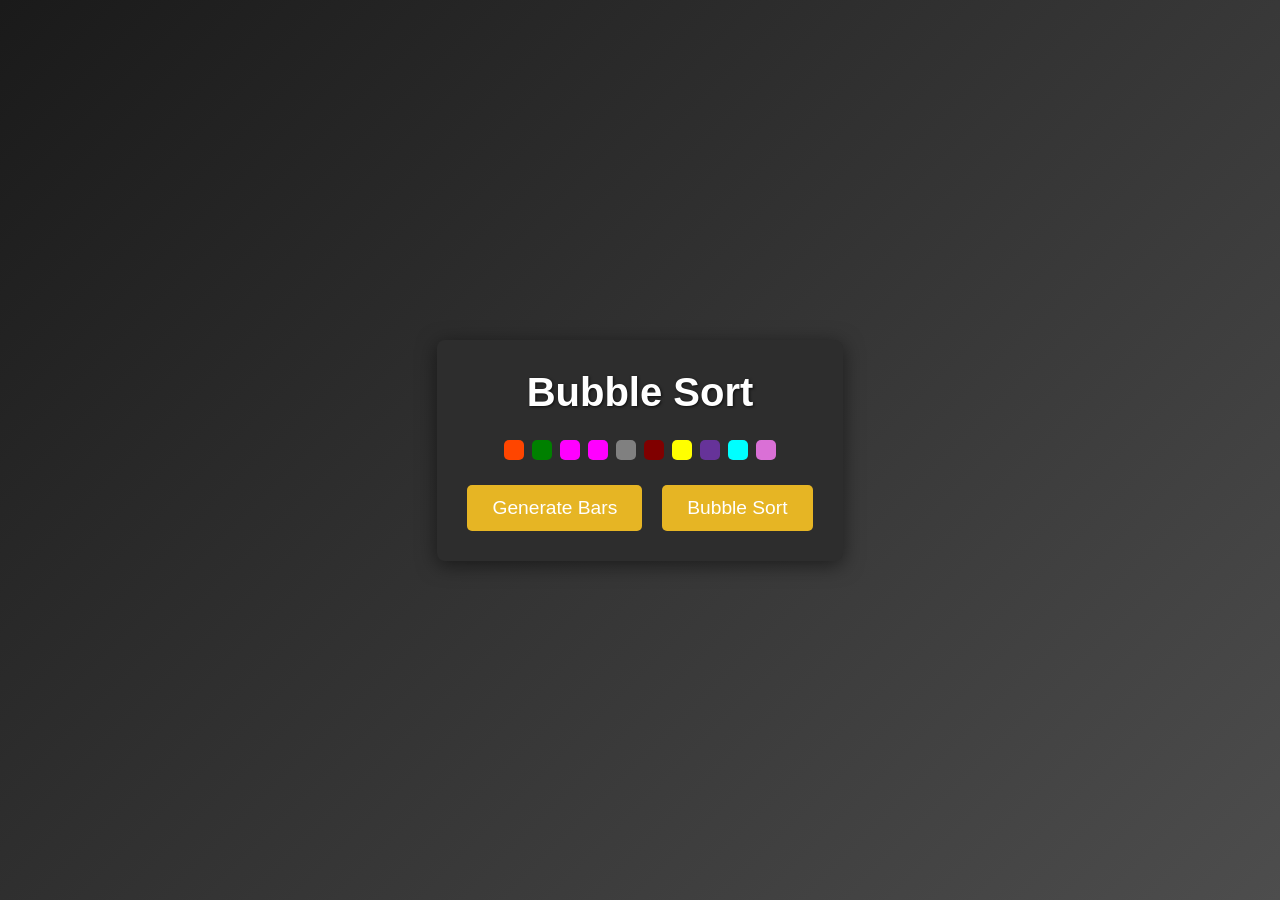
<file: BubbleSort/index.html>
<!DOCTYPE html>
<html lang="en">
<head>
    <meta charset="UTF-8">
    <meta name="viewport" content="width=device-width, initial-scale=1.0">
    <title>BubbleSort</title>
    <link rel="stylesheet" href="./style.css">
</head>
<body>
    <div class="container">
        <h1>Bubble Sort</h1>

        <div class="bars">
            <span style="background-color: orangered;"></span>
            <span style="background-color: green;"></span>
            <span style="background-color: fuchsia;"></span>
            <span style="background-color: magenta;"></span>
            <span style="background-color: grey;"></span>
            <span style="background-color: maroon;"></span>
            <span style="background-color: yellow;"></span>
            <span style="background-color: rebeccapurple;"></span>
            <span style="background-color: cyan;"></span>
            <span style="background-color: orchid;"></span>
        </div>

        <div class="btns">
            <button id="generateBars">Generate Bars</button>
            <button id="sort" onclick="bubbleSort()">Bubble Sort</button>
        </div>
    </div>

    <script src="./index.js"></script>
</body>
</html>
</file>
<file: BubbleSort/style.css>
* {
    margin: 0;
    padding: 0;
    box-sizing: border-box;
  }
  body{
    height: 100vh;
    width: 100%;
    background: linear-gradient(135deg, #1a1a1a, #4d4d4d);
    display: flex;
    align-items: center;
    justify-content: center;
    font-family:'Trebuchet MS', 'Lucida Sans Unicode', 'Lucida Grande', 'Lucida Sans', Arial, sans-serif
  }
  
  .container {
    max-width: 600px;
    margin: auto;
    padding: 30px;
    text-align: center;
    background-color: #2d2d2d;
    border-radius: 8px;
    box-shadow: 0 4px 20px rgba(0, 0, 0, 0.5);
  }
  
  h1 {
    /* font-family: 'Arial', sans-serif; */
    font-size: 2.5em;
    margin-bottom: 25px;
    color: #ffffff;
    text-shadow: 1px 1px 3px rgba(0, 0, 0, 0.7);
  }
  
  .bars {
    display: flex;
    justify-content: center;
    align-items: flex-end;
    margin-bottom: 25px;
  }
  
  .bars span {
    display: block;
    height: 20px;
    width: 20px;
    margin: 0 4px;
    border-radius: 5px;
    transition: background-color 0.4s, transform 0.4s;
  }
  
  .bars span:hover {
    transform: scale(1.1);
  }
  
  .btns {
    display: flex;
    justify-content: center;
    gap: 20px;
  }
  
  button {
    padding: 12px 25px;
    font-size: 1.2em;
    border: none;
    border-radius: 5px;
    background-color: #e6b524;
    color: white;
    cursor: pointer;
    transition: background-color 0.3s, transform 0.3s;
  }
  
  button:hover {
    background-color: #0056b3;
    transform: translateY(-2px);
  }
  
  @media (max-width: 600px) {
    h1 {
      font-size: 2em;
    }
    button {
      font-size: 1em;
      width: 100%;
    }
  }
</file>
